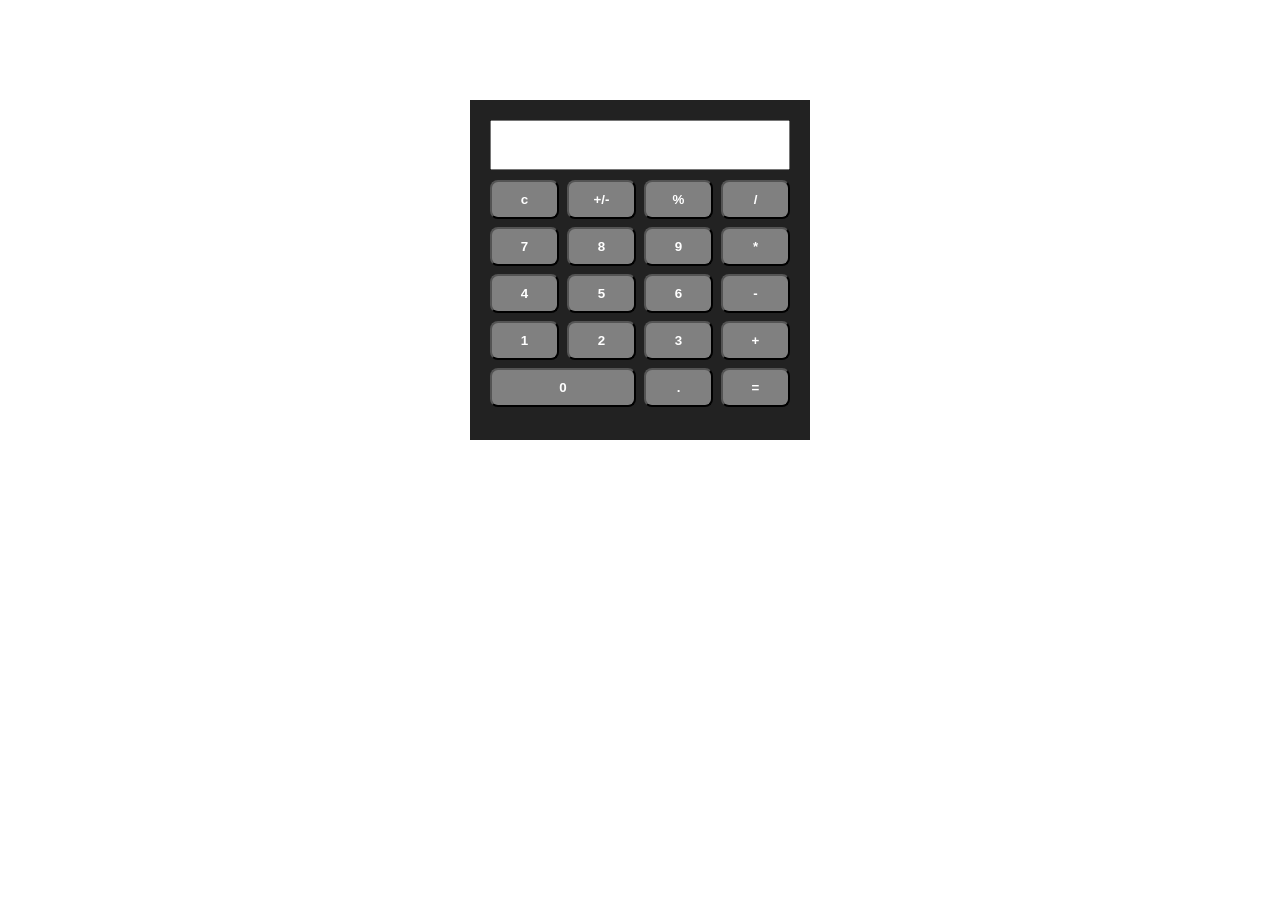
<file: calculator/index.html>
<!DOCTYPE html>
<html lang="en">
<head>
    <meta charset="UTF-8">
    <meta name="viewport" content="width=device-width, initial-scale=1.0">
    <title>Calculator</title>
    <link rel="stylesheet" href="style.css">
</head>
<body>
    <div class="container">
        <input type="text" class="text" id="display">
        <div class="calc">
            <button class="btn"onclick="cleardisplay()">c</button>
            <button class="btn"onclick="plusminus()">+/-</button>
            <button class="btn"onclick="mod()">%</button>
            <button class="btn"onclick="div()">/</button>
            <button class="btn"onclick="displayNumber('7')">7</button>
            <button class="btn"onclick="displayNumber('8')">8</button>
            <button class="btn"onclick="displayNumber('9')">9</button>
            <button class="btn"onclick="mul()">*</button>
            <button class="btn"onclick="displayNumber('4')">4</button>
            <button class="btn"onclick="displayNumber('5')">5</button>
             <button class="btn"onclick="displayNumber('6')">6</button>
            <button class="btn"onclick="sub()">-</button>
            <button class="btn"onclick="displayNumber('1')">1</button>
            <button class="btn"onclick="displayNumber('2')">2</button>
            <button class="btn"onclick="displayNumber('3')">3</button>
            <button class="btn" onclick="add()">+</button>
            <button class="zero"onclick="displayNumber('0')">0</button>
            <button class="btn"onclick="displayNumber('.')">.</button>
            <button class="btn" onclick="calculate()">=</button>
        </div>
    </div>
    <script src="script.js"></script>
</body>
</html>
</file>
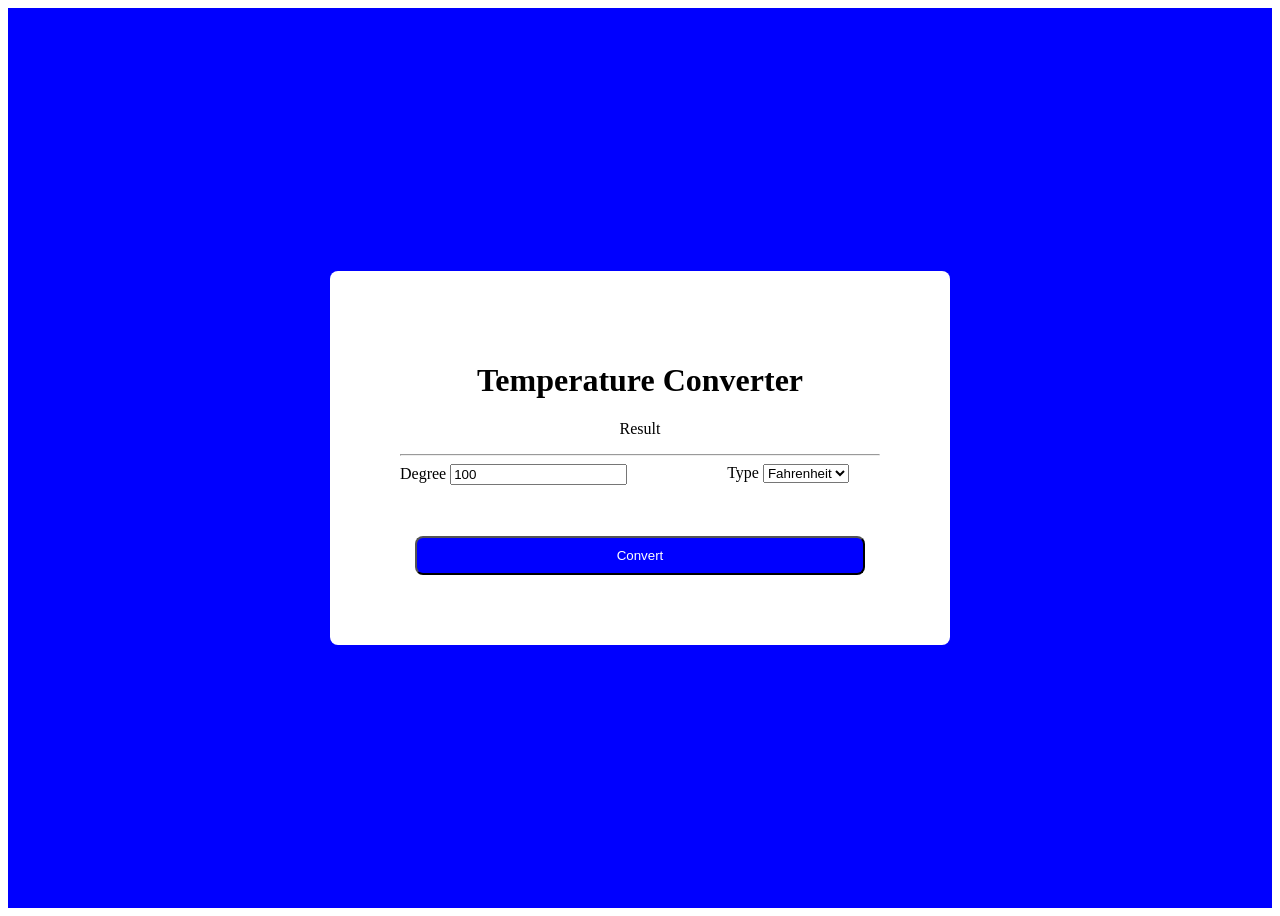
<file: temperature-converter/demo.html>
<!DOCTYPE html>
<html lang="en">
<head>
    <meta charset="UTF-8">
    <meta name="viewport" content="width=device-width, initial-scale=1.0">
    <title>Temperature Converter</title>
    <link rel="stylesheet" href="style.css">
</head>
<body>
    <div class="container">
    <div class="Temperature" id="temp">
        <h1>Temperature Converter</h1>
        <p id="result">Result</p>
        <hr>
        <div class="input">
        <div class="degree">
            <label for="">Degree</label>
            <input type="number" value="100" id="degree">
        </div>
        <br><br>
        <br>
        <br>
        <div class="type">
            <label for="">Type</label>
            <select id="type">
                <option>Fahrenheit</option>
                <option>Celsius</option>
            </select>
        </div>
    </div>
    <button onclick="convert()">Convert</button>
    </div>
    </div>
</body>
<script src="script.js"></script>
</html>
</file>
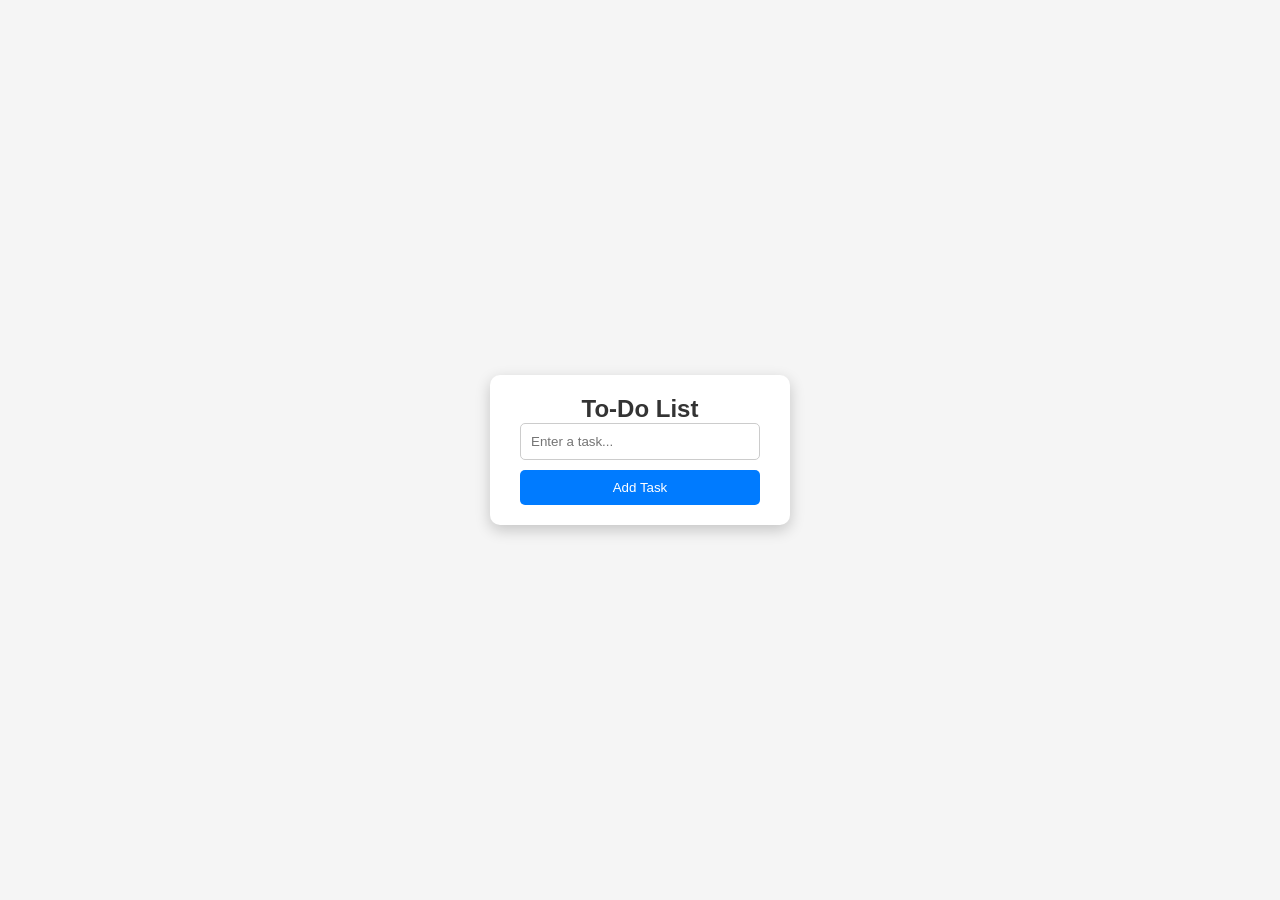
<file: to-do app/todolist.html>
<!DOCTYPE html>
<html lang="en">
<head>
<meta charset="UTF-8">
<meta name="viewport" content="width=device-width, initial-scale=1.0">
<title>To-Do List</title>
<link rel="stylesheet" href="style.css">
</head>
<body>

<div class="todo-container">
    <h2>To-Do List</h2>
    <input type="text" id="task-input" placeholder="Enter a task...">
    <button id="add-btn">Add Task</button>
    <ul id="task-list"></ul>
</div>

<script src="script.js"></script>
</body>
</html>
</file>
<file: calculator/style.css>
.calc{
    display: grid;
    grid-template-columns: repeat(4,1fr);
    gap: 8px;
}
.btn{
   background-color: gray;
    color: white;
    padding: 10px 5px;
    font-weight: bold;
    cursor: pointer;
    border-radius: 8px;
}
.btn:hover{
    background-color: rgb(32, 87, 105);
}

.text{
    width: 300px;
    height: 50px;
    box-sizing: border-box;
    margin-bottom: 10px;
    box-shadow:rgba(0, 0, 0, 0.7);
}
.container{
    width: 300px;
    height: 300px;
    margin: 100px auto;
    background-color: #222;
    padding: 20px;
}
.zero{
    grid-column: span 2;
    background-color: gray;
    color: white;
    font-weight: bold;
    cursor: pointer;
    border-radius: 8px;
}
</file>
<file: temperature-converter/style.css>
.Temperature{
    text-align: center;
    padding: 70px;
    background-color: white;
    width: 480px;
    border-radius: 8px;
}
.container{
    background-color: blue;
    height: 100vh;
    justify-content: center;
    align-items: center;
    display: flex;
}
.input{
    display: flex;
    gap: 50px;
}
button{
    background-color: blue;
    color: white;
    padding: 10px 200px;
    font-size: bold;
    border-radius: 8px;
    cursor: pointer;
}
</file>
<file: to-do app/style.css>
*{
    margin: 0;
    padding: 0;
    font-family: sans-serif;
    box-sizing: border-box;
}
body {
        font-family: Arial, sans-serif;
        background-color: #f5f5f5;
        display: flex;
        justify-content: center;
        align-items: center;
        height: 100vh;
    }

    .todo-container {
        background-color: #fff;
        padding: 20px 30px;
        border-radius: 10px;
        box-shadow: 0 5px 15px rgba(0,0,0,0.2);
        width: 300px;
    }

    h2 {
        text-align: center;
        color: #333;
    }

    input[type="text"] {
        width: 100%;
        padding: 10px;
        border-radius: 5px;
        border: 1px solid #ccc;
        margin-bottom: 10px;
    }

    button {
        width: 100%;
        padding: 10px;
        background-color: #007bff;
        color: #fff;
        border: none;
        border-radius: 5px;
        cursor: pointer;
    }

    button:hover {
        background-color: #0056b3;
    }

    ul {
        list-style: none;
        padding-left: 0;
    }

    li {
        padding: 10px;
        background-color: #f0f0f0;
        margin-bottom: 5px;
        border-radius: 5px;
        display: flex;
        justify-content: space-between;
        align-items: center;
    }

    li.completed {
        text-decoration: line-through;
        color: gray;
    }

    .delete-btn {
        background-color: red;
        border: none;
        color: #fff;
        padding: 5px 8px;
        border-radius: 5px;
        cursor: pointer;
    }

    .delete-btn:hover {
        background-color: darkred;
    }
</file>
